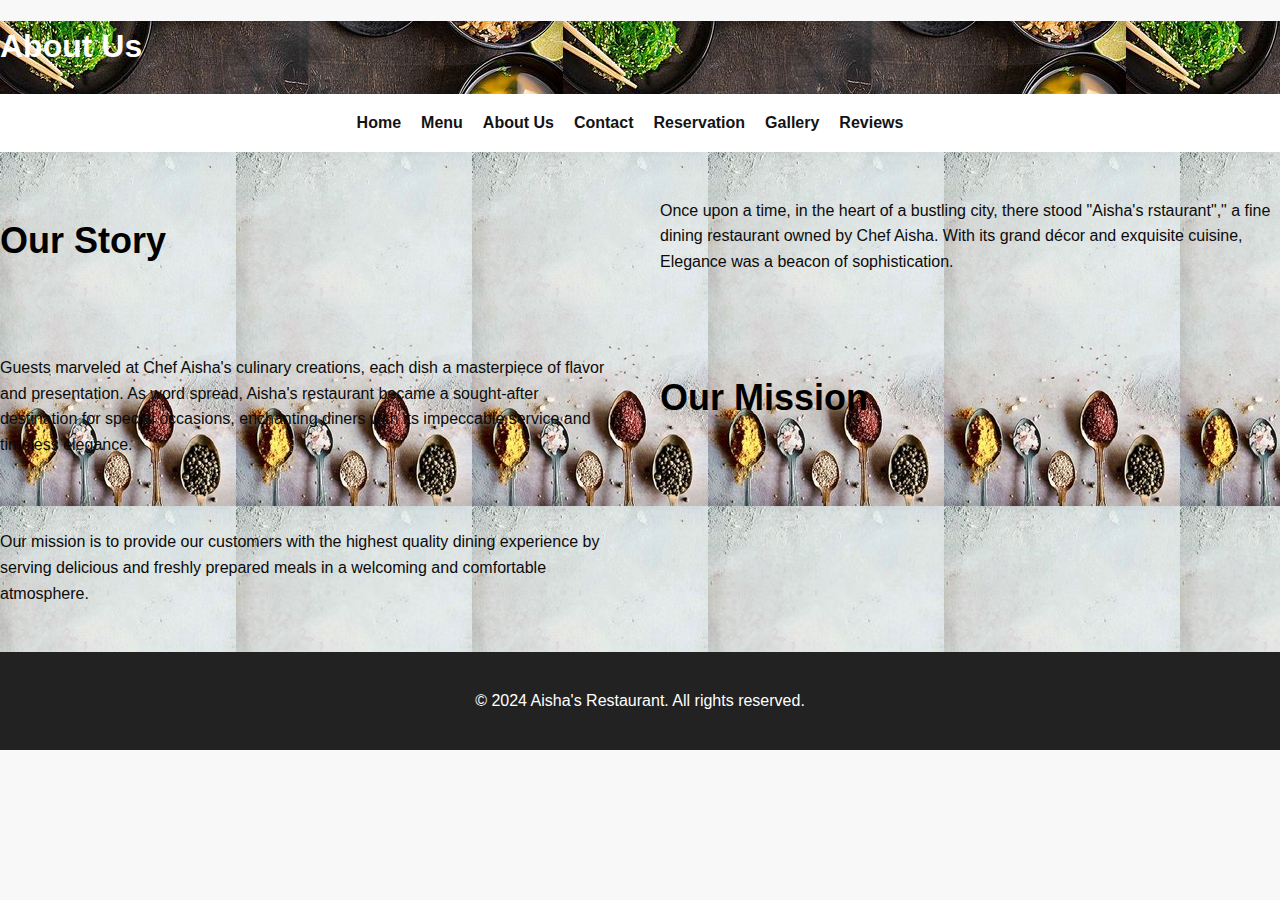
<file: about us page.html>
<!DOCTYPE html>
<html lang="en">
<head>
  <meta charset="UTF-8">
  <meta name="viewport" content="width=device-width, initial-scale=1.0">
  <title>About Us - Aisha's Restaurant </title>
  <link rel="stylesheet" href="aisha.styles.css">
</head>
  <header>
    <h1>About Us</h1>
    <div >
        <nav>
            <ul>
            <li><a href="restaurant homepage.html">Home</a></li>
            <li><a href="restaurant menu.html">Menu</a></li>
            <li><a href="about us page.html">About Us</a></li>
            <li><a href="contact page.html">Contact</a></li>
            <li><a href="reservatiom page.html">Reservation</a></li>
            <li><a href="gallery page.html">Gallery</a></li>
            <li><a href="review page page.html">Reviews</a></li>
            </ul>
    
        </nav>
        </div >
  </header>
<body>
  <section class="about-section">
    <h2>Our Story</h2>
  <P>Once upon a time, in the heart of a bustling city, there stood "Aisha's rstaurant"," a fine dining restaurant owned by Chef Aisha. With its grand décor and exquisite cuisine, Elegance was a beacon of sophistication.</p>  
  <p>Guests marveled at Chef Aisha's culinary creations, each dish a masterpiece of flavor and presentation. As word spread, Aisha's restaurant became a sought-after destination for special occasions, enchanting diners with its impeccable service and timeless elegance.</p>
  <h2>Our Mission</h2>
    <p>Our mission is to provide our customers with the highest quality dining experience by serving delicious and freshly prepared meals in a welcoming and comfortable atmosphere.</p>
  </section>

  
</body>
<footer>
    <p>&copy; 2024 Aisha's Restaurant. All rights reserved.</p>
  </footer>
  <script src="script.js"></script> 
</html>
</file>
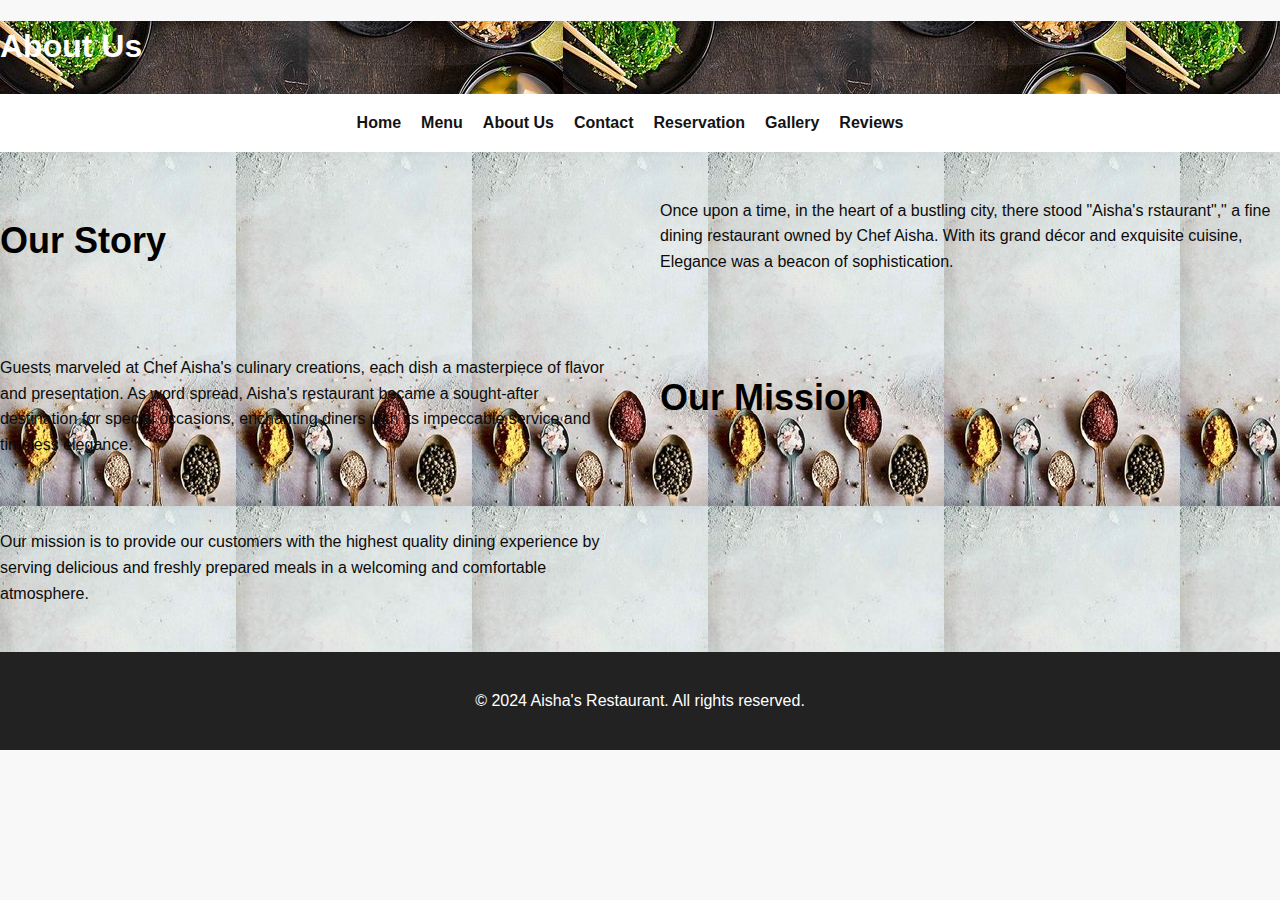
<file: about.html>
<!DOCTYPE html>
<html lang="en">
<head>
  <meta charset="UTF-8">
  <meta name="viewport" content="width=device-width, initial-scale=1.0">
  <title>About Us - Aisha's Restaurant </title>
  <link rel="stylesheet" href="aisha.styles.css">
</head>
  <header>
    <h1>About Us</h1>
    <div >
        <nav>
            <ul>
            <li><a href="index.html">Home</a></li>
            <li><a href="menu.html">Menu</a></li>
            <li><a href="about.html">About Us</a></li>
            <li><a href="contact.html">Contact</a></li>
            <li><a href="reserve.html">Reservation</a></li>
            <li><a href="gallery.html">Gallery</a></li>
            <li><a href="review.html">Reviews</a></li>
            </ul>
    
        </nav>
        </div >
  </header>
<body>
  <section class="about-section">
    <h2>Our Story</h2>
  <P>Once upon a time, in the heart of a bustling city, there stood "Aisha's rstaurant"," a fine dining restaurant owned by Chef Aisha. With its grand décor and exquisite cuisine, Elegance was a beacon of sophistication.</p>  
  <p>Guests marveled at Chef Aisha's culinary creations, each dish a masterpiece of flavor and presentation. As word spread, Aisha's restaurant became a sought-after destination for special occasions, enchanting diners with its impeccable service and timeless elegance.</p>
  <h2>Our Mission</h2>
    <p>Our mission is to provide our customers with the highest quality dining experience by serving delicious and freshly prepared meals in a welcoming and comfortable atmosphere.</p>
  </section>

  
</body>
<footer>
    <p>&copy; 2024 Aisha's Restaurant. All rights reserved.</p>
  </footer>
  <script src="script.js"></script> 
</html>
</file>
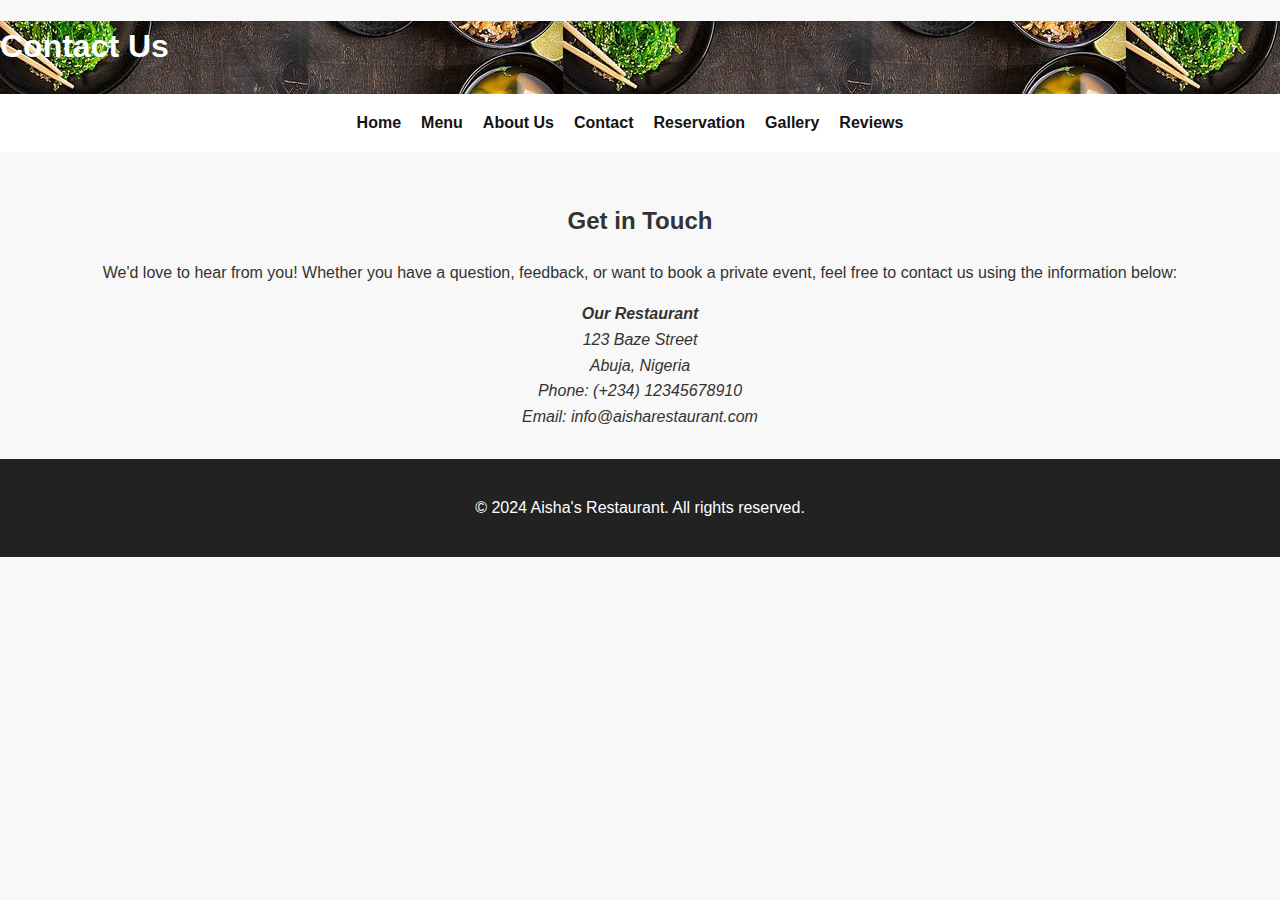
<file: contact page.html>
<!DOCTYPE html>
<html lang="en">
<head>
    <meta charset="UTF-8">
    <meta name="viewport" content="width=device-width, initial-scale=1.0">
    <title>Contact Us</title>
    <link rel="stylesheet" href="aisha.styles.css">

</head>
        <header>
            <h1>Contact Us</h1>
            <div >
                <nav>
                    <ul>
                    <li><a href="restaurant homepage.html">Home</a></li>
                    <li><a href="restaurant menu.html">Menu</a></li>
                    <li><a href="about us page.html">About Us</a></li>
                    <li><a href="contact page.html">Contact</a></li>
                    <li><a href="reservatiom page.html">Reservation</a></li>
                    <li><a href="gallery page.html">Gallery</a></li>
                    <li><a href="review page page.html">Reviews</a></li>
                    </ul>
                </nav>
                </div >
    </header>
    <body>
    <section class="contact">
        <h2>Get in Touch</h2>
        <p>We'd love to hear from you! Whether you have a question, feedback, or want to book a private event, feel free to contact us using the information below:</p>
        <address>
            <strong>Our Restaurant</strong><br>
            123 Baze Street<br>
            Abuja, Nigeria<br>
            Phone: (+234) 12345678910<br>
            Email: info@aisharestaurant.com
        </address>
    </section>
    <footer>
        <p>&copy; 2024 Aisha's Restaurant. All rights reserved.</p>
      </footer>
      <script src="script.js"></script> 
</body>
</html>
</file>
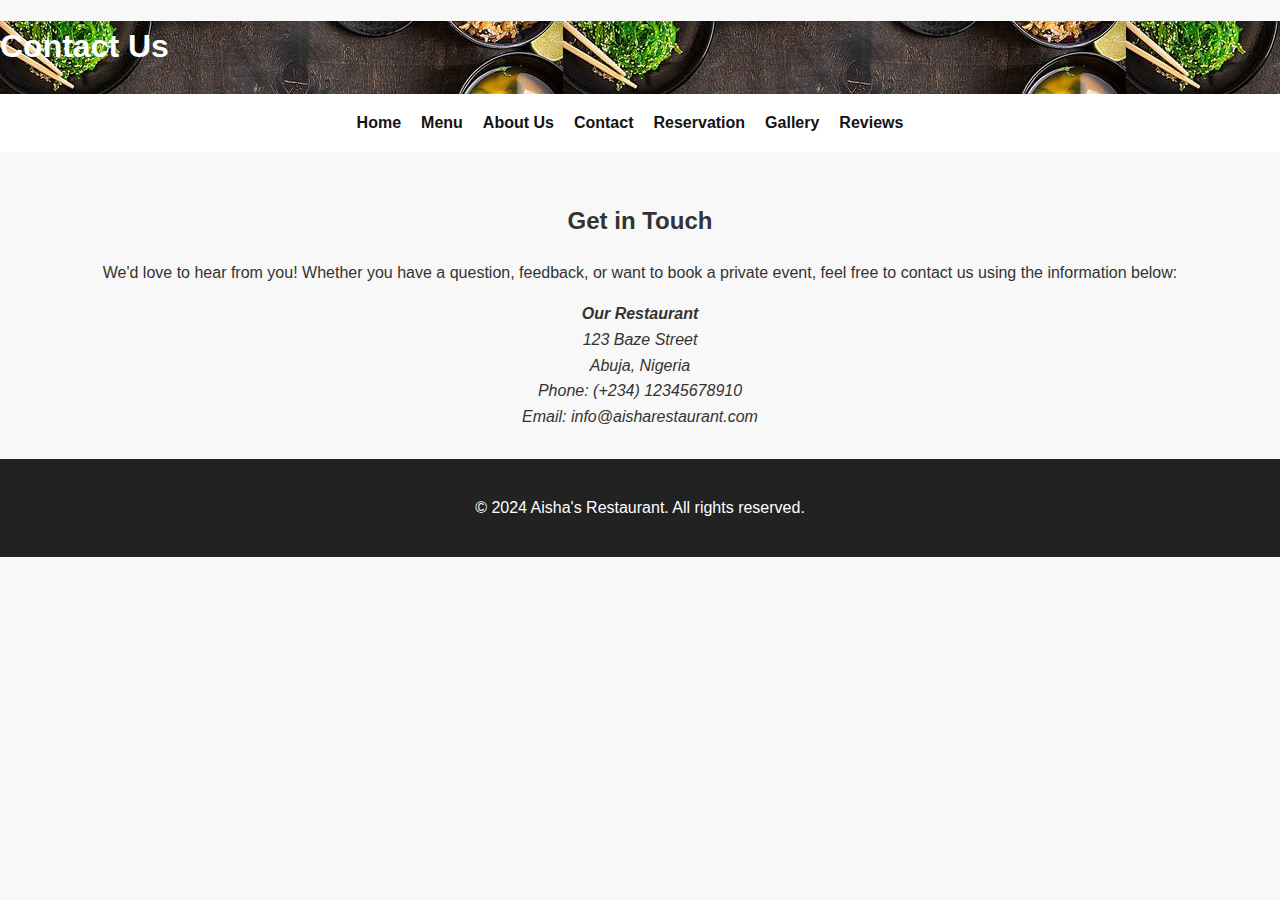
<file: contact.html>
<!DOCTYPE html>
<html lang="en">
<head>
    <meta charset="UTF-8">
    <meta name="viewport" content="width=device-width, initial-scale=1.0">
    <title>Contact Us</title>
    <link rel="stylesheet" href="aisha.styles.css">

</head>
        <header>
            <h1>Contact Us</h1>
            <div >
                <nav>
                    <ul>
                    <li><a href="index.html">Home</a></li>
                    <li><a href="menu.html">Menu</a></li>
                    <li><a href="about.html">About Us</a></li>
                    <li><a href="contact.html">Contact</a></li>
                    <li><a href="reserve.html">Reservation</a></li>
                    <li><a href="gallery.html">Gallery</a></li>
                    <li><a href="review.html">Reviews</a></li>
                    </ul>
                </nav>
                </div >
    </header>
    <body>
    <section class="contact">
        <h2>Get in Touch</h2>
        <p>We'd love to hear from you! Whether you have a question, feedback, or want to book a private event, feel free to contact us using the information below:</p>
        <address>
            <strong>Our Restaurant</strong><br>
            123 Baze Street<br>
            Abuja, Nigeria<br>
            Phone: (+234) 12345678910<br>
            Email: info@aisharestaurant.com
        </address>
    </section>
    <footer>
        <p>&copy; 2024 Aisha's Restaurant. All rights reserved.</p>
      </footer>
      <script src="script.js"></script> 
</body>
</html>
</file>
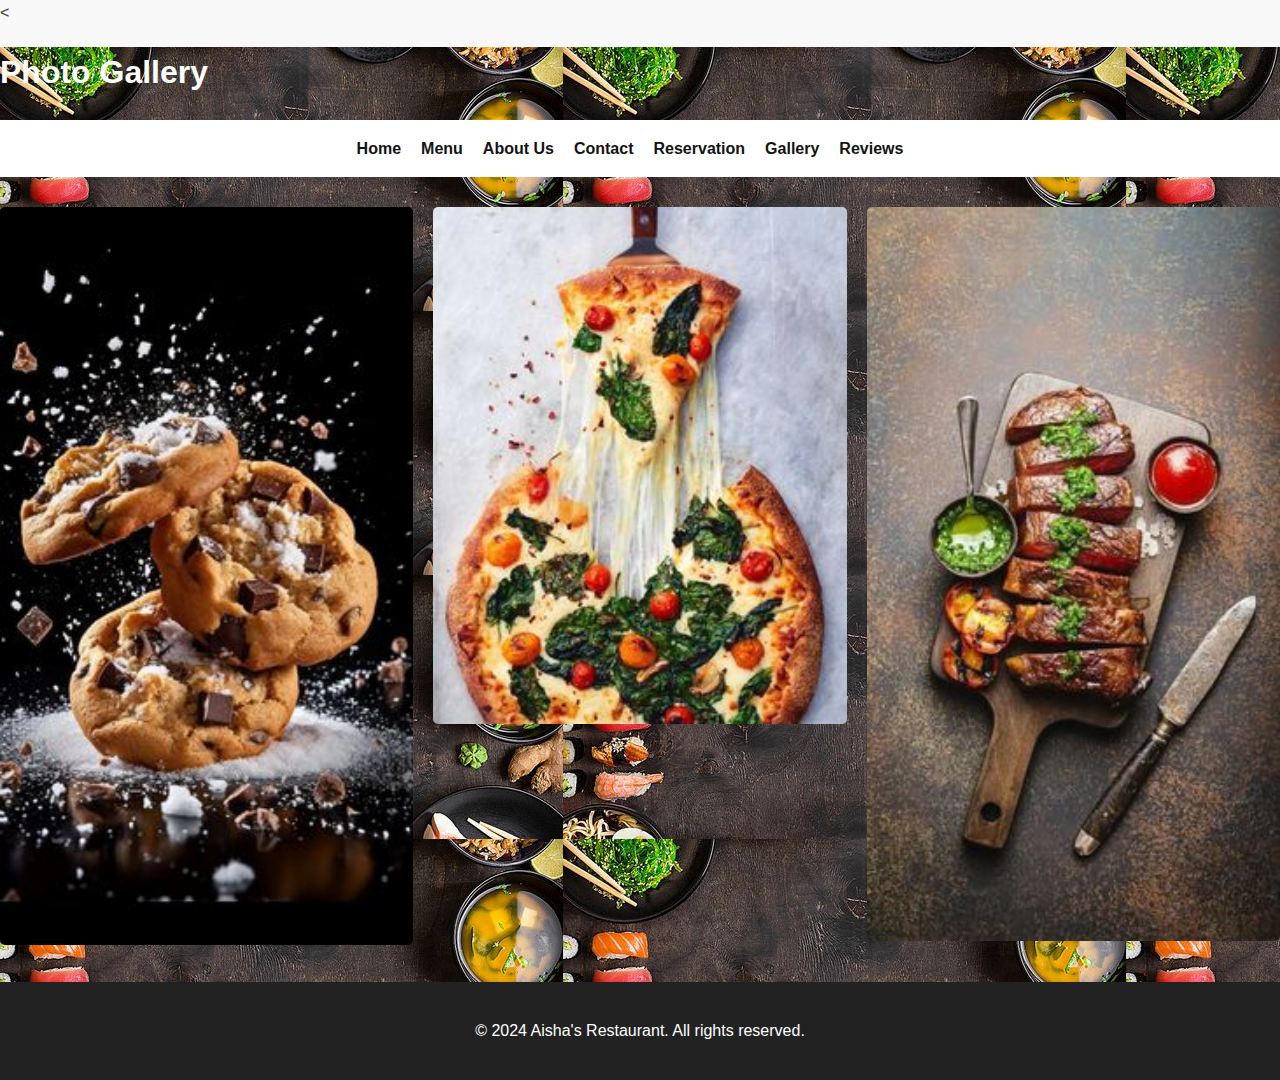
<file: gallery page.html>
<!DOCTYPE html>
<html lang="en">
<head>
    <meta charset="UTF-8">
    <meta name="viewport" content="width=device-width, initial-scale=1.0">
    <title>Photo Gallery</title>
    <link rel="stylesheet" href="aisha.styles.css">
</head>
<
    <header>
        <h1>Photo Gallery</h1>
        <header>
            <div >
                <nav>
                    <ul>
                    <li><a href="restaurant homepage.html">Home</a></li>
                    <li><a href="restaurant menu.html">Menu</a></li>
                    <li><a href="about us page.html">About Us</a></li>
                    <li><a href="contact page.html">Contact</a></li>
                    <li><a href="reservatiom page.html">Reservation</a></li>
                    <li><a href="gallery page.html">Gallery</a></li>
                    <li><a href="review page page.html">Reviews</a></li>
                    </ul>
                </nav>
                </div >
    </header>
    <body>
    <section class="gallery">
        <div class="image">
            <img src="image 1.jpg" alt="Image 1">
        </div>
        <div class="image">
            <img src="image 2.jpg" alt="Image 2">
        </div>
        <div class="image">
            <img src="image 3.jpg" alt="Image 3">
        </div>
    </section>
    </body>
    <footer>
        <p>&copy; 2024 Aisha's Restaurant. All rights reserved.</p>
      </footer>
      <script src="script.js"></script> 

</html>
</file>
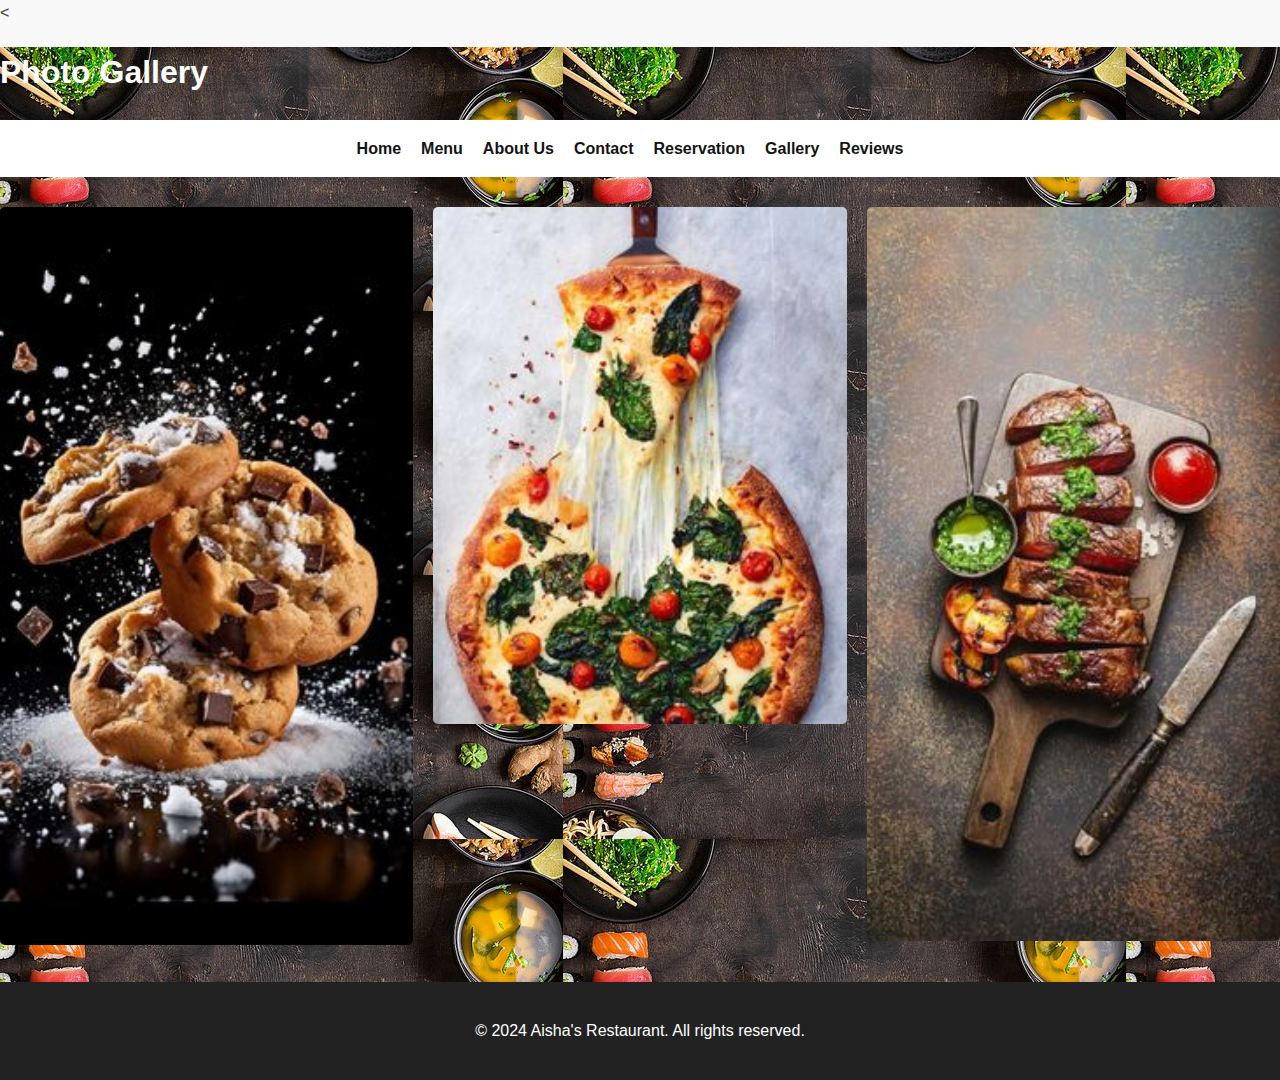
<file: gallery.html>
<!DOCTYPE html>
<html lang="en">
<head>
    <meta charset="UTF-8">
    <meta name="viewport" content="width=device-width, initial-scale=1.0">
    <title>Photo Gallery</title>
    <link rel="stylesheet" href="aisha.styles.css">
</head>
<
    <header>
        <h1>Photo Gallery</h1>
        <header>
            <div >
                <nav>
                    <ul>
                    <li><a href="index.html">Home</a></li>
                    <li><a href="menu.html">Menu</a></li>
                    <li><a href="about.html">About Us</a></li>
                    <li><a href="contact.html">Contact</a></li>
                    <li><a href="reserve.html">Reservation</a></li>
                    <li><a href="gallery.html">Gallery</a></li>
                    <li><a href="review.html">Reviews</a></li>
                    </ul>
                </nav>
                </div >
    </header>
    <body>
    <section class="gallery">
        <div class="image">
            <img src="image 1.jpg" alt="Image 1">
        </div>
        <div class="image">
            <img src="image 2.jpg" alt="Image 2">
        </div>
        <div class="image">
            <img src="image 3.jpg" alt="Image 3">
        </div>
    </section>
    </body>
    <footer>
        <p>&copy; 2024 Aisha's Restaurant. All rights reserved.</p>
      </footer>
      <script src="script.js"></script> 

</html>
</file>
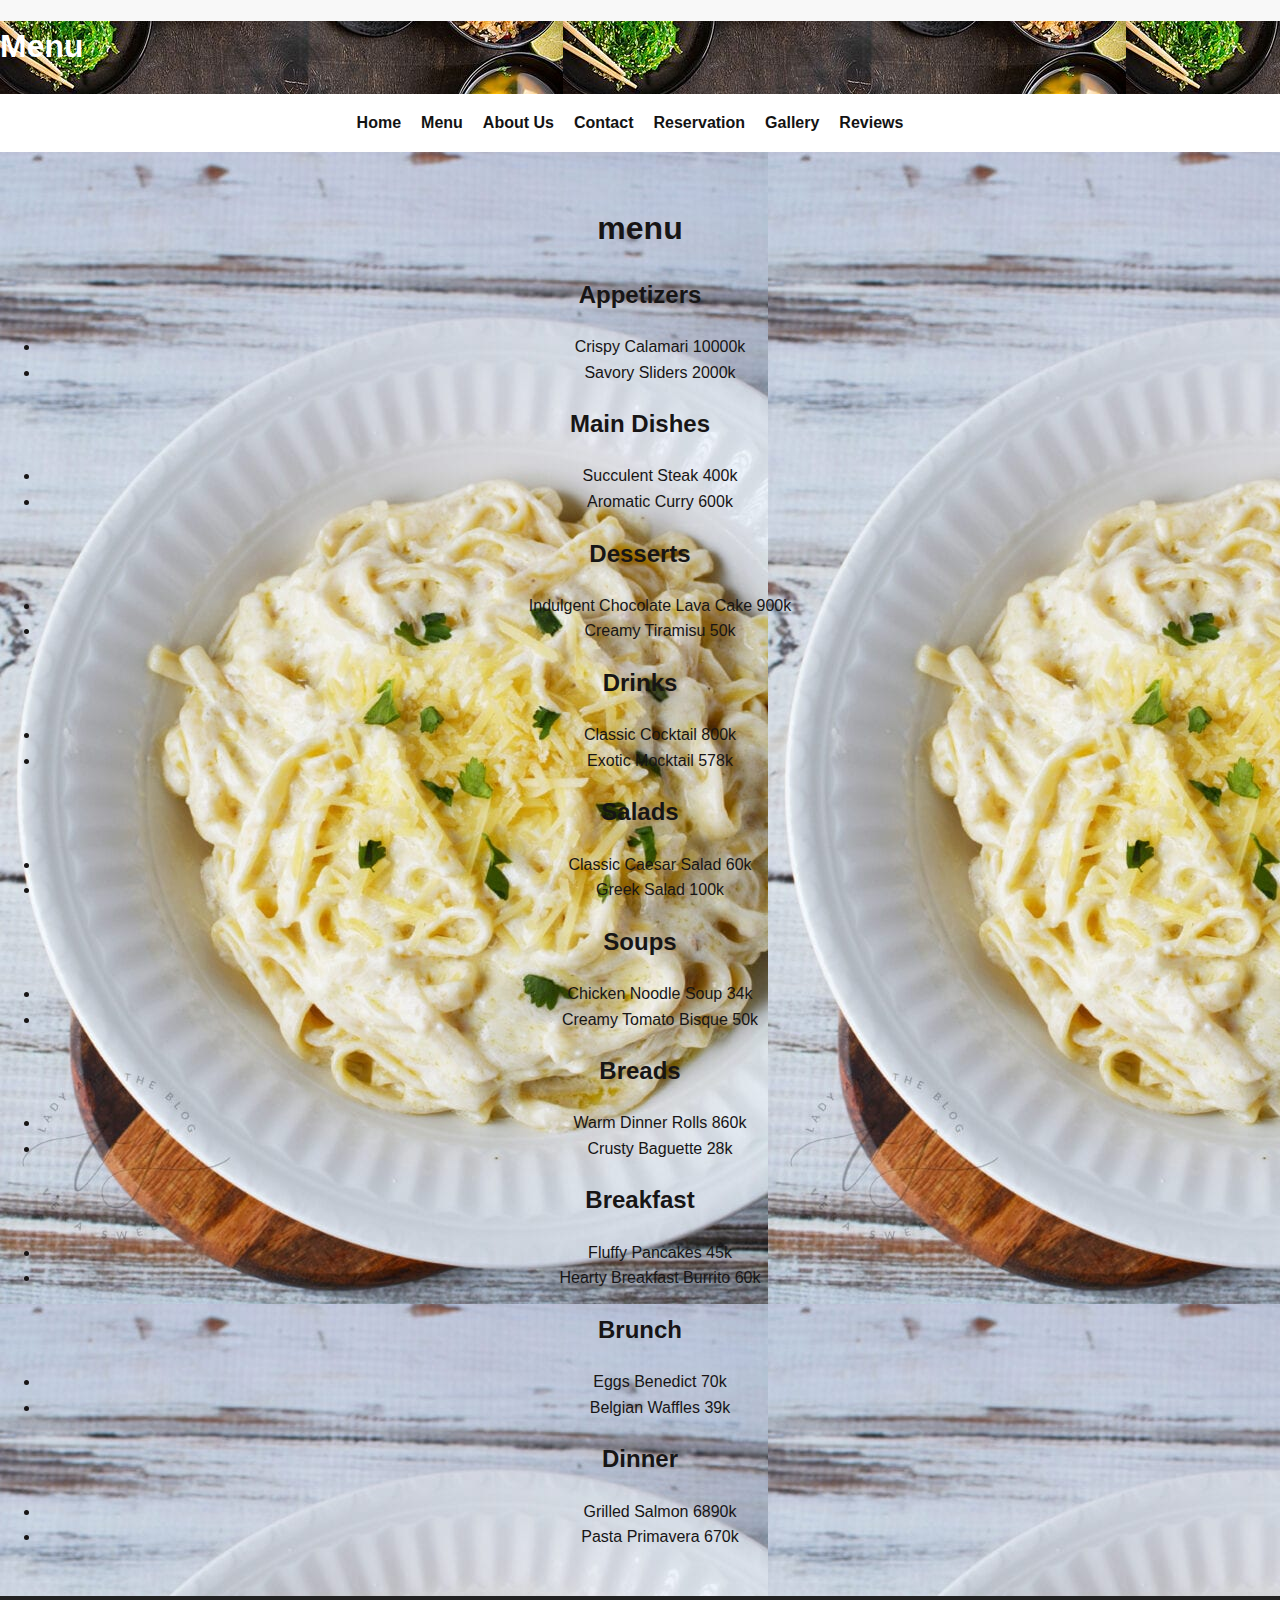
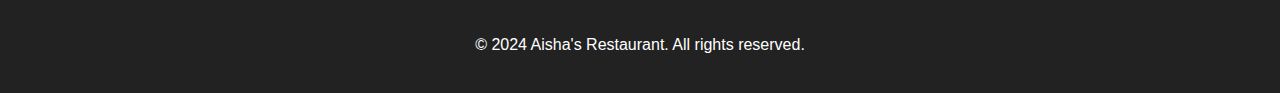
<file: menu.html>
<!DOCTYPE html>
<html lang="en">
<head>
  <meta charset="UTF-8">
  <meta name="viewport" content="width=device-width, initial-scale=1.0">
  <title>Menu - Aisha's Restaurant </title>
  <link rel="stylesheet" href="aisha.styles.css">
</head>
    <header>
        <h1>Menu</h1>
        <div >
            <nav>
                <ul>
                <li><a href="index.html">Home</a></li>
                <li><a href="menu.html">Menu</a></li>
                <li><a href="about.html">About Us</a></li>
                <li><a href="contact.html">Contact</a></li>
                <li><a href="reserve.html">Reservation</a></li>
                <li><a href="gallery.html">Gallery</a></li>
                <li><a href="review.html">Reviews</a></li>
                </ul>   
        
                     </nav>
                  </div >
             </header>
            <body>
                <section class="menu">
                    <h1>menu</h1>
                    
                    <h2>Appetizers</h2>
                    <ul>
                        <li class="item">Crispy Calamari             10000k </li>
                        <li class="item">Savory Sliders               2000k </li>
                        
                    </ul>
                
                    <h2>Main Dishes</h2>
                    <ul>
                        <li class="item">Succulent Steak               400k </li>
                        <li class="item">Aromatic Curry                600k </li>
                    </ul>
                
                    <h2>Desserts</h2>
                    <ul>
                        <li class="item">Indulgent Chocolate Lava Cake    900k </li>
                        <li class="item">Creamy Tiramisu                  50k</li>
                    </ul>
                
                    <h2>Drinks</h2>
                    <ul>
                        <li class="item">Classic Cocktail                800k </li>
                        <li class="item">Exotic Mocktail                 578k</li>
                    </ul>
                
                    <h2>Salads</h2>
                    <ul>
                        <li class="item">Classic Caesar Salad            60k</li>
                        <li class="item">Greek Salad                    100k</li>
                    </ul>
                
                    <h2>Soups</h2>
                    <ul>
                        <li class="item">Chicken Noodle Soup               34k</li>
                        <li class="item">Creamy Tomato Bisque              50k</li>
                    </ul>
                
                    <h2>Breads</h2>
                    <ul>
                        <li class="item">Warm Dinner Rolls                   860k </li>
                        <li class="item">Crusty Baguette                     28k</li>
                    </ul>
                
                    <h2>Breakfast</h2>
                    <ul>
                        <li class="item">Fluffy Pancakes                       45k </li>
                        <li class="item">Hearty Breakfast Burrito              60k</li>
                    </ul>
                
                    <h2>Brunch</h2>
                    <ul> 
                        <li class="item">Eggs Benedict                            70k</li>
                        <li class="item">Belgian Waffles                         39k</li>
                    </ul>
                
                    <h2>Dinner</h2>
                    <ul>
                        <li class="item">Grilled Salmon                          6890k</li>
                        <li class="item">Pasta Primavera                         670k</li>
                    </ul>
                </section>
                </body>
                <footer>
                    <p>&copy; 2024 Aisha's Restaurant. All rights reserved.</p>
                  </footer>
                  <script src="script.js"></script> 
                
</html>
</file>
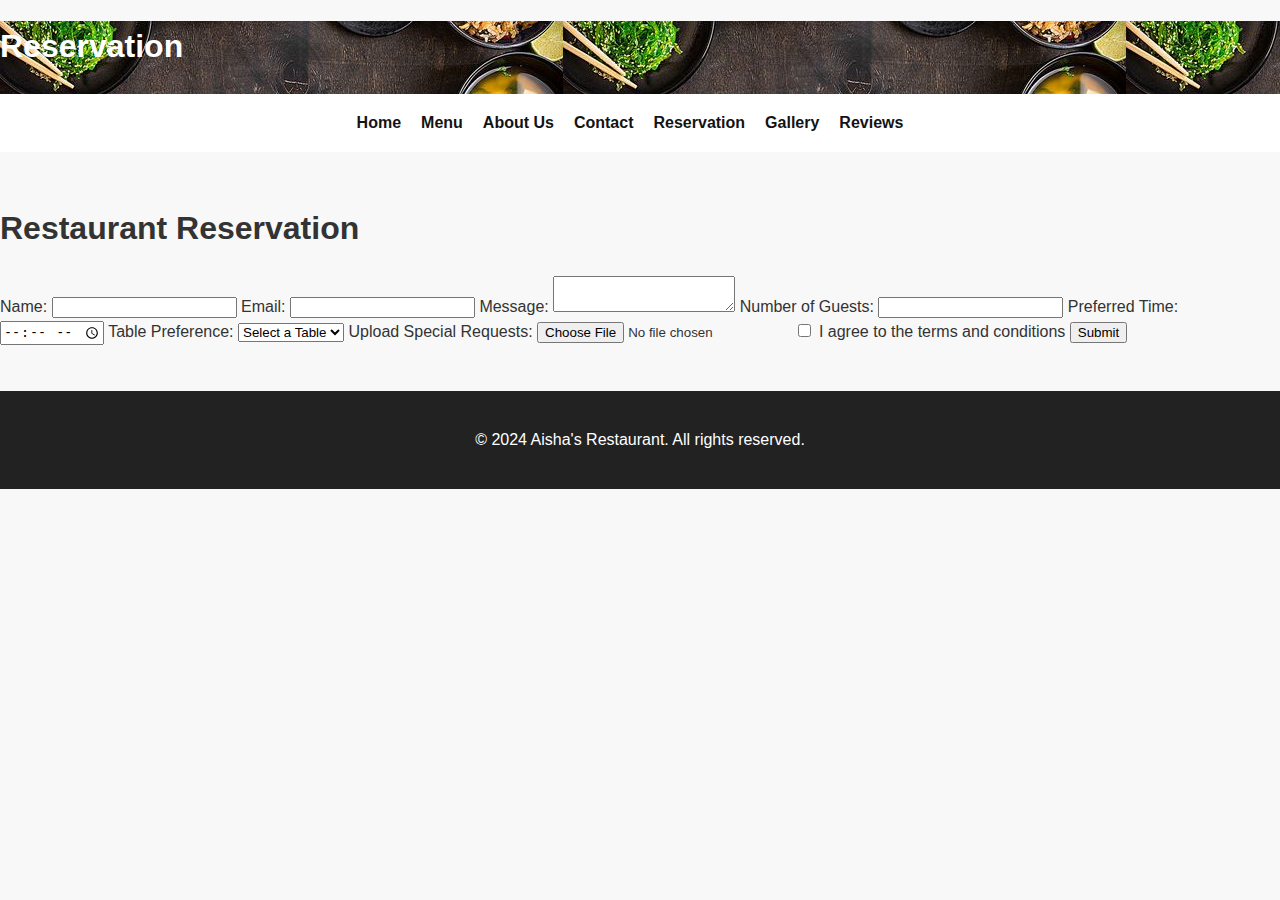
<file: reservatiom page.html>
<!DOCTYPE html>
<html lang="en">
<head>
  <meta charset="UTF-8">
  <meta name="viewport" content="width=device-width, initial-scale=1.0">
  <title>Menu - Restaurant reservation</title>
  <link rel="stylesheet" href="aisha.styles.css">
</head>
<body>
  <header>
    <h1>Reservation</h1>
    <div>
      <nav>
        <ul>
          <li><a href="restaurant homepage.html">Home</a></li>
          <li><a href="restaurant menu.html">Menu</a></li>
          <li><a href="about us page.html">About Us</a></li>
          <li><a href="contact page.html">Contact</a></li>
          <li><a href="reservation page.html">Reservation</a></li>
          <li><a href="gallery page.html">Gallery</a></li>
          <li><a href="review page.html">Reviews</a></li>
        </ul>
      </nav>
    </div>
  </header>

  <section class="Reservation">
    <h1>Restaurant Reservation</h1>
    <form id="reservationForm" onsubmit="return validateForm()">
      <label for="name">Name:</label>
      <input type="text" id="name" name="name" maxlength="20" required>
      <label for="email">Email:</label>
      <input type="email" id="email" name="email" required>
      <label for="message">Message:</label>
      <textarea id="message" name="message" required></textarea>
      <label for="guests">Number of Guests:</label>
      <input type="number" id="guests" name="guests" min="1" required>
      <label for="time">Preferred Time:</label>
      <input type="time" id="time" name="time" required>
      <label for="table">Table Preference:</label>
      <select id="table" name="table" required>
        <option value="">Select a Table</option>
        <option value="standard">Standard</option>
        <option value="window">Window View</option>
        <option value="terrace">Terrace</option>
      </select>
      <label for="file">Upload Special Requests:</label>
      <input type="file" id="file" name="file">
      <label><input type="checkbox" id="checkbox"> I agree to the terms and conditions</label>
      <input type="submit" value="Submit">
    </form>

    <p id="displayMessage"></p>
  </section>

  <footer>
    <p>&copy; 2024 Aisha's Restaurant. All rights reserved.</p>
  </footer>

  <script>
    function validateForm() {
      const name = document.getElementById("name").value.trim();
      const email = document.getElementById("email").value.trim();
      if (name === '' || email === '') {
        alert("Please enter your details");
        return false;
      const displayMessage = document.getElementById("displayMessage");
      displayMessage.innerHTML = `Thank you for submitting your form, ${name}!`;
      return true;
    }

    document.getElementById("checkbox").addEventListener("click", function() {
      const paragraph = document.createElement("p");
      paragraph.textContent = "That is amazing.";
      document.getElementById("reservationForm").appendChild(paragraph);
    });
  </script>
</body>
</html>
</file>
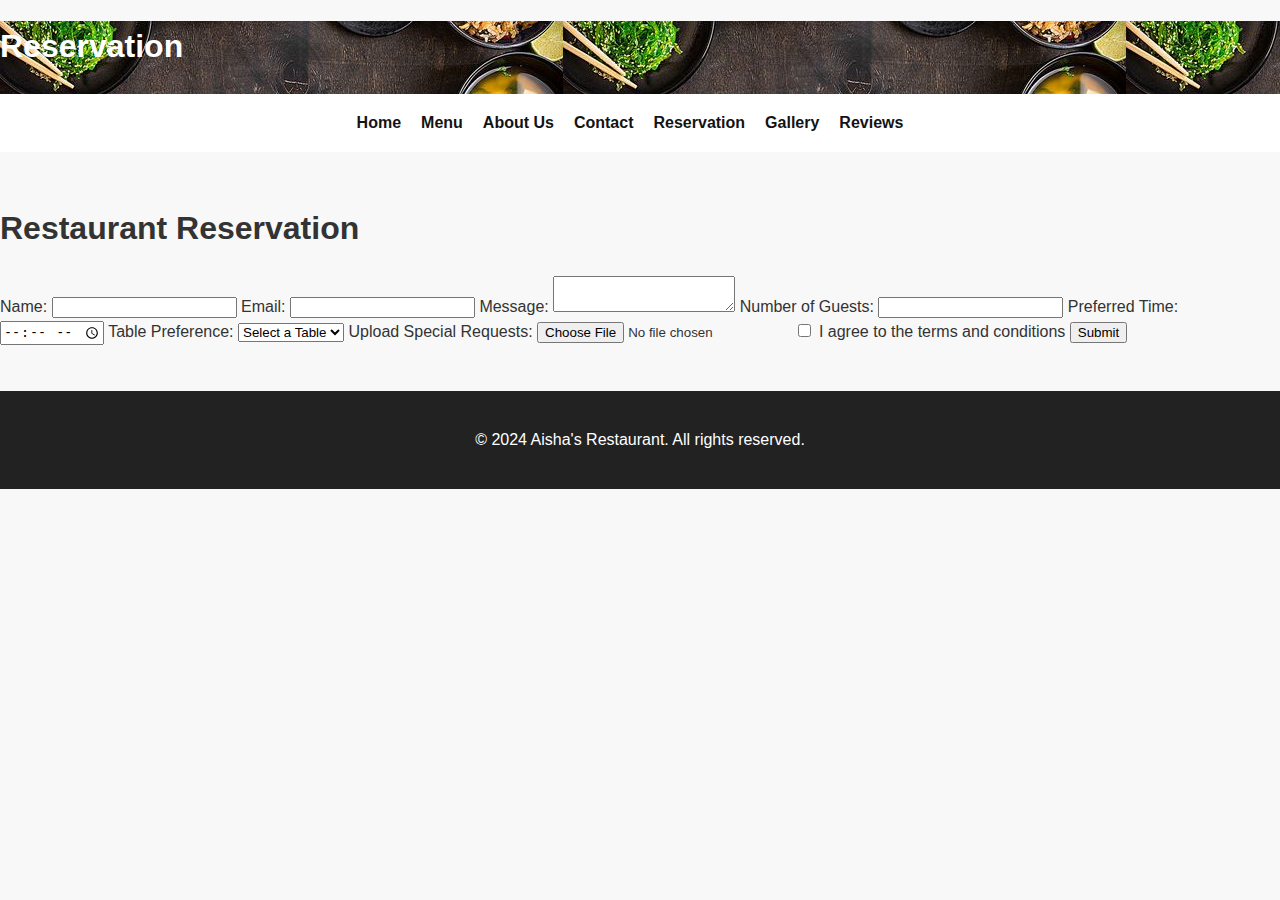
<file: reserve.html>
<!DOCTYPE html>
<html lang="en">
<head>
  <meta charset="UTF-8">
  <meta name="viewport" content="width=device-width, initial-scale=1.0">
  <title>Menu - Restaurant reservation</title>
  <link rel="stylesheet" href="aisha.styles.css">
</head>
<body>
  <header>
    <h1>Reservation</h1>
    <div>
      <nav>
        <ul>
          <li><a href="index.html">Home</a></li>
          <li><a href="menu.html">Menu</a></li>
          <li><a href="about.html">About Us</a></li>
          <li><a href="contact.html">Contact</a></li>
          <li><a href="reservation page.html">Reservation</a></li>
          <li><a href="gallery.html">Gallery</a></li>
          <li><a href="review page.html">Reviews</a></li>
        </ul>
      </nav>
    </div>
  </header>

  <section class="Reservation">
    <h1>Restaurant Reservation</h1>
    <form id="reservationForm" onsubmit="return validateForm()">
      <label for="name">Name:</label>
      <input type="text" id="name" name="name" maxlength="20" required>
      <label for="email">Email:</label>
      <input type="email" id="email" name="email" required>
      <label for="message">Message:</label>
      <textarea id="message" name="message" required></textarea>
      <label for="guests">Number of Guests:</label>
      <input type="number" id="guests" name="guests" min="1" required>
      <label for="time">Preferred Time:</label>
      <input type="time" id="time" name="time" required>
      <label for="table">Table Preference:</label>
      <select id="table" name="table" required>
        <option value="">Select a Table</option>
        <option value="standard">Standard</option>
        <option value="window">Window View</option>
        <option value="terrace">Terrace</option>
      </select>
      <label for="file">Upload Special Requests:</label>
      <input type="file" id="file" name="file">
      <label><input type="checkbox" id="checkbox"> I agree to the terms and conditions</label>
      <input type="submit" value="Submit">
    </form>

    <p id="displayMessage"></p>
  </section>

  <footer>
    <p>&copy; 2024 Aisha's Restaurant. All rights reserved.</p>
  </footer>

  <script>
    function validateForm() {
      const name = document.getElementById("name").value.trim();
      const email = document.getElementById("email").value.trim();
      if (name === '' || email === '') {
        alert("Please enter your details");
        return false;
      const displayMessage = document.getElementById("displayMessage");
      displayMessage.innerHTML = `Thank you for submitting your form, ${name}!`;
      return true;
    }

    document.getElementById("checkbox").addEventListener("click", function() {
      const paragraph = document.createElement("p");
      paragraph.textContent = "That is amazing.";
      document.getElementById("reservationForm").appendChild(paragraph);
    });
  </script>
</body>
</html>
</file>
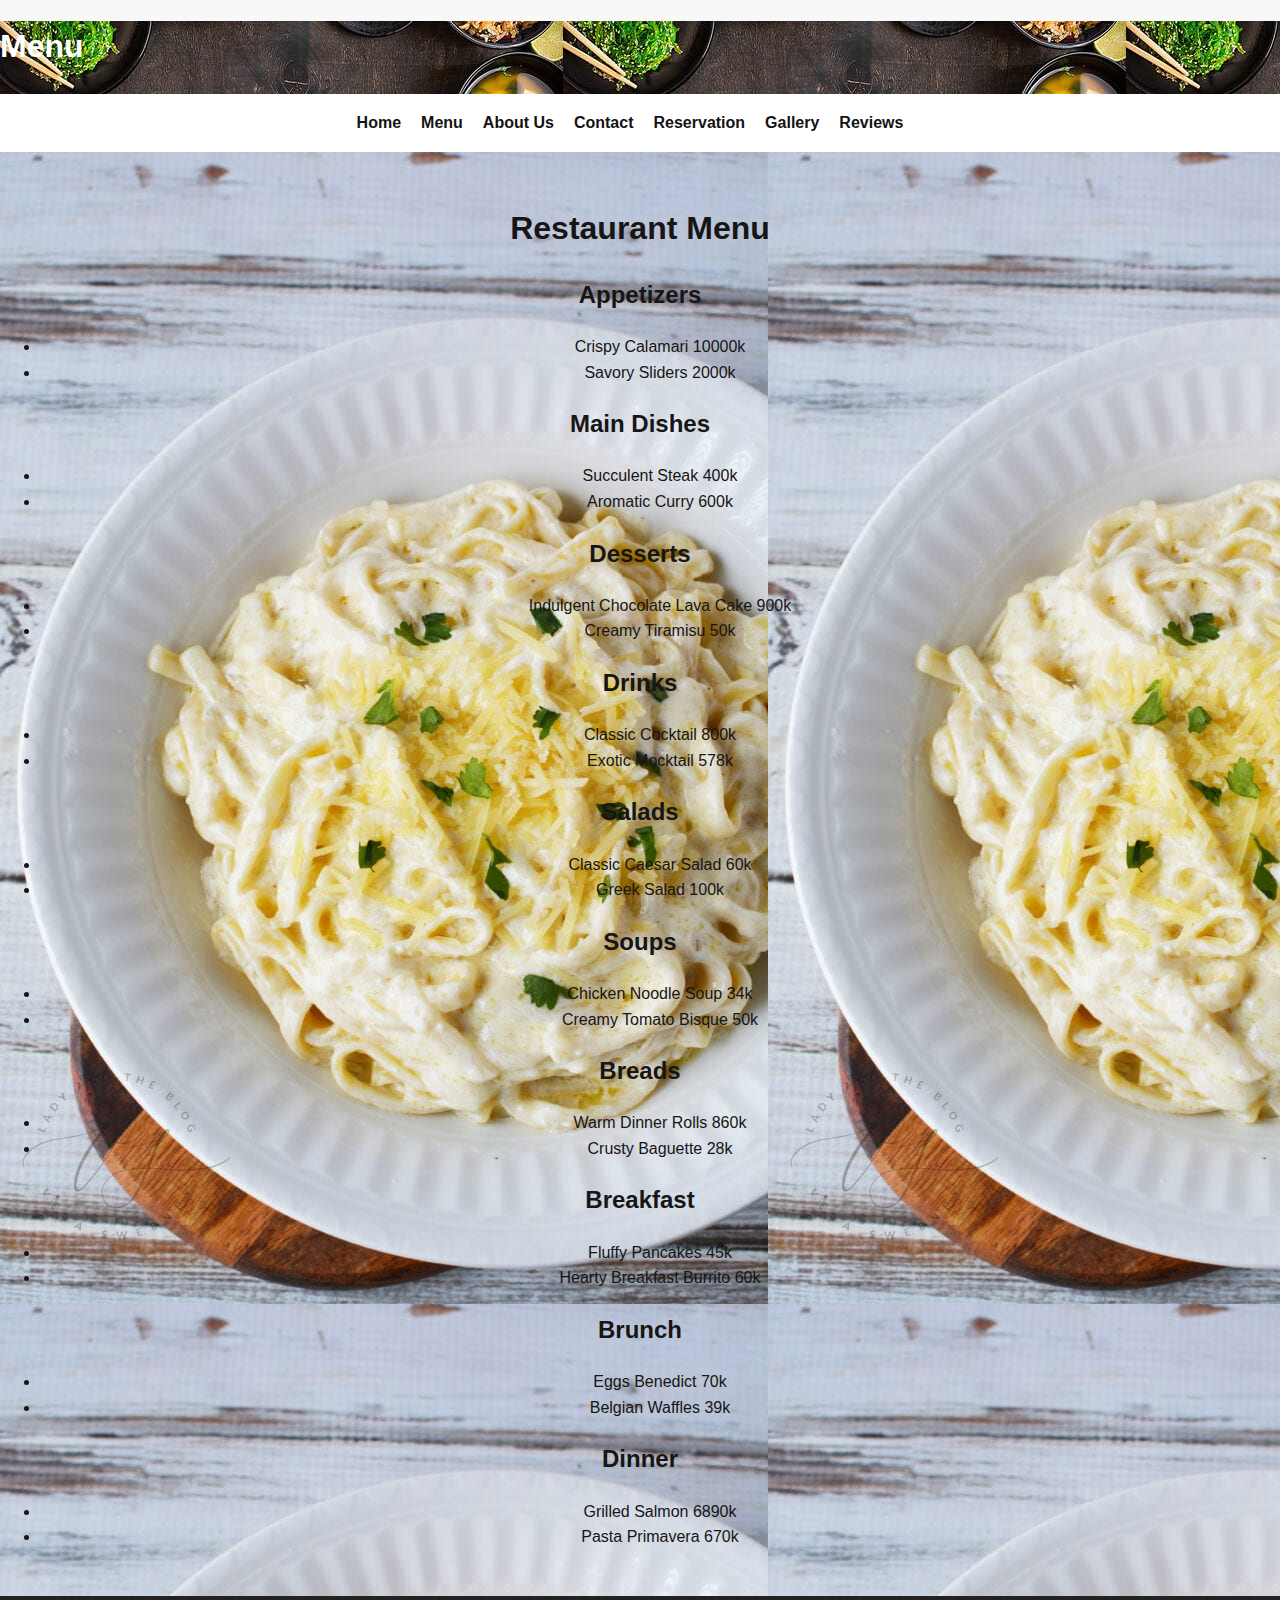
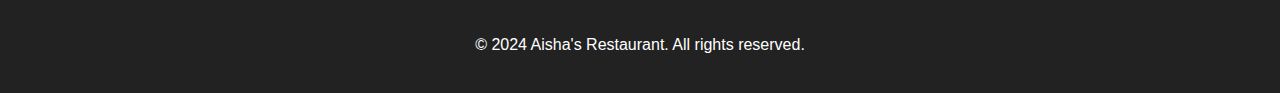
<file: restaurant menu.html>
<!DOCTYPE html>
<html lang="en">
<head>
  <meta charset="UTF-8">
  <meta name="viewport" content="width=device-width, initial-scale=1.0">
  <title>Menu - Aisha's Restaurant </title>
  <link rel="stylesheet" href="aisha.styles.css">
</head>
    <header>
        <h1>Menu</h1>
        <div >
            <nav>
                <ul>
                <li><a href="restaurant homepage.html">Home</a></li>
                <li><a href="restaurant menu.html">Menu</a></li>
                <li><a href="about us page.html">About Us</a></li>
                <li><a href="contact page.html">Contact</a></li>
                <li><a href="reservatiom page.html">Reservation</a></li>
                <li><a href="gallery page.html">Gallery</a></li>
                <li><a href="review page page.html">Reviews</a></li>
                </ul>   
        
                     </nav>
                  </div >
             </header>
            <body>
                <section class="menu">
                    <h1>Restaurant Menu</h1>
                    
                    <h2>Appetizers</h2>
                    <ul>
                        <li class="item">Crispy Calamari             10000k </li>
                        <li class="item">Savory Sliders               2000k </li>
                        
                    </ul>
                
                    <h2>Main Dishes</h2>
                    <ul>
                        <li class="item">Succulent Steak               400k </li>
                        <li class="item">Aromatic Curry                600k </li>
                    </ul>
                
                    <h2>Desserts</h2>
                    <ul>
                        <li class="item">Indulgent Chocolate Lava Cake    900k </li>
                        <li class="item">Creamy Tiramisu                  50k</li>
                    </ul>
                
                    <h2>Drinks</h2>
                    <ul>
                        <li class="item">Classic Cocktail                800k </li>
                        <li class="item">Exotic Mocktail                 578k</li>
                    </ul>
                
                    <h2>Salads</h2>
                    <ul>
                        <li class="item">Classic Caesar Salad            60k</li>
                        <li class="item">Greek Salad                    100k</li>
                    </ul>
                
                    <h2>Soups</h2>
                    <ul>
                        <li class="item">Chicken Noodle Soup               34k</li>
                        <li class="item">Creamy Tomato Bisque              50k</li>
                    </ul>
                
                    <h2>Breads</h2>
                    <ul>
                        <li class="item">Warm Dinner Rolls                   860k </li>
                        <li class="item">Crusty Baguette                     28k</li>
                    </ul>
                
                    <h2>Breakfast</h2>
                    <ul>
                        <li class="item">Fluffy Pancakes                       45k </li>
                        <li class="item">Hearty Breakfast Burrito              60k</li>
                    </ul>
                
                    <h2>Brunch</h2>
                    <ul> 
                        <li class="item">Eggs Benedict                            70k</li>
                        <li class="item">Belgian Waffles                         39k</li>
                    </ul>
                
                    <h2>Dinner</h2>
                    <ul>
                        <li class="item">Grilled Salmon                          6890k</li>
                        <li class="item">Pasta Primavera                         670k</li>
                    </ul>
                </section>
                </body>
                <footer>
                    <p>&copy; 2024 Aisha's Restaurant. All rights reserved.</p>
                  </footer>
                  <script src="script.js"></script> 
                
</html>
</file>
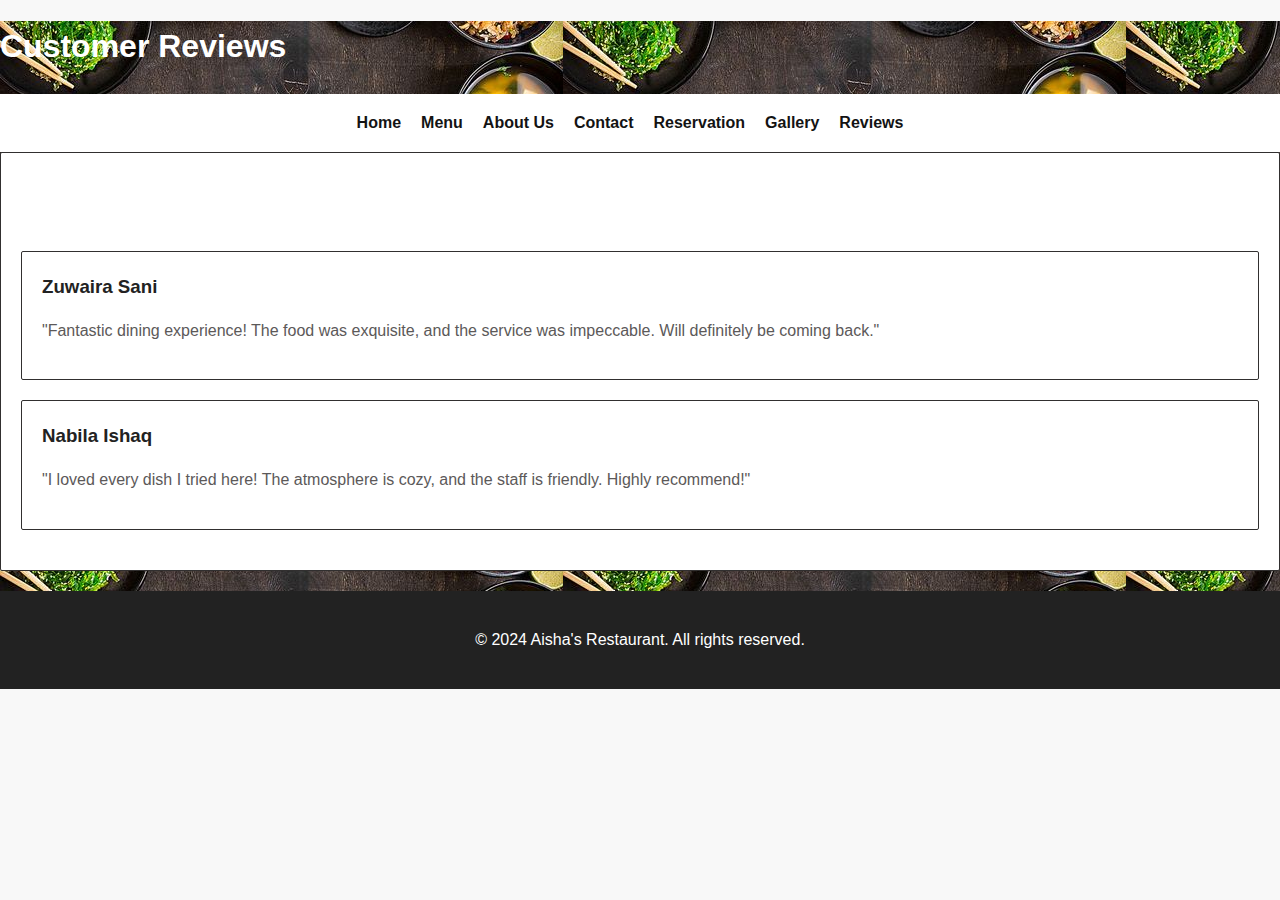
<file: review page page.html>
<!DOCTYPE html>
<html lang="en">
<head>
    <meta charset="UTF-8">
    <meta name="viewport" content="width=device-width, initial-scale=1.0">
    <title>Customer Reviews</title>
    <link rel="stylesheet" href="aisha.styles.css">

</head>
    <header>
        <h1>Customer Reviews</h1>
        <header>
            <div >
                <nav>
                    <ul>
                    <li><a href="restaurant homepage.html">Home</a></li>
                    <li><a href="restaurant menu.html">Menu</a></li>
                    <li><a href="about us page.html">About Us</a></li>
                    <li><a href="contact page.html">Contact</a></li>
                    <li><a href="reservatiom page.html">Reservation</a></li>
                    <li><a href="gallery page.html">Gallery</a></li>
                    <li><a href="review page page.html">Reviews</a></li>
                    </ul>
                </nav>
                </div >
    </header>
    <body>
    <section class="review">
        <h2>What Our Customers Say</h2>
        <div class="review">
            <h3>Zuwaira Sani</h3>
            <p>"Fantastic dining experience! The food was exquisite, and the service was impeccable. Will definitely be coming back."</p>
        </div>
        <div class="review">
            <h3>Nabila Ishaq</h3>
            <p>"I loved every dish I tried here! The atmosphere is cozy, and the staff is friendly. Highly recommend!"</p>
        </div>
        <!-- Add more reviews as needed -->
    </section>
    </body>
<footer>
    <p>&copy; 2024 Aisha's Restaurant. All rights reserved.</p>
  </footer>
  <script src="script.js"></script> 
</html>
</file>
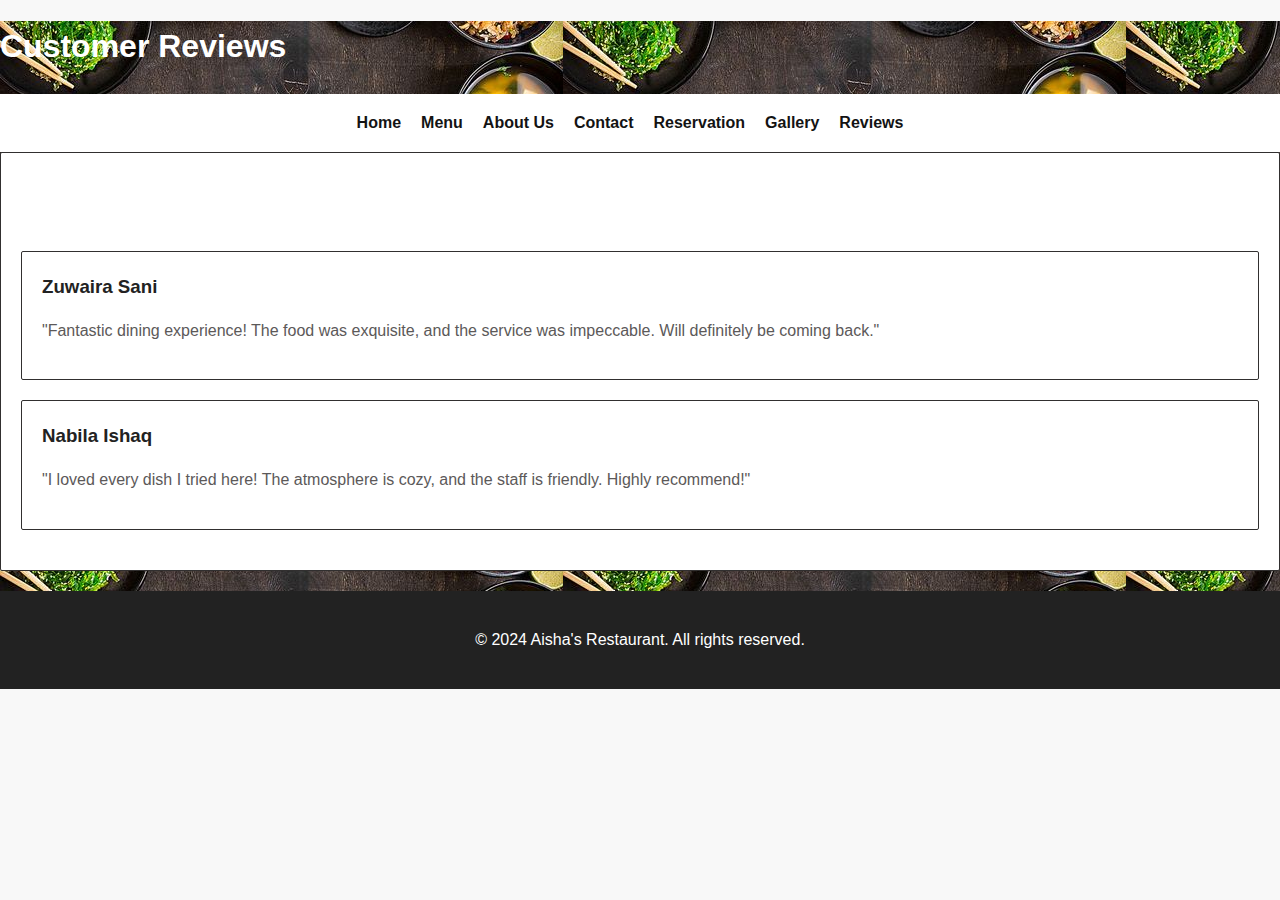
<file: review.html>
<!DOCTYPE html>
<html lang="en">
<head>
    <meta charset="UTF-8">
    <meta name="viewport" content="width=device-width, initial-scale=1.0">
    <title>Customer Reviews</title>
    <link rel="stylesheet" href="aisha.styles.css">

</head>
    <header>
        <h1>Customer Reviews</h1>
        <header>
            <div >
                <nav>
                    <ul>
                    <li><a href="index.html">Home</a></li>
                    <li><a href="menu.html">Menu</a></li>
                    <li><a href="about.html">About Us</a></li>
                    <li><a href="contact.html">Contact</a></li>
                    <li><a href="reserve.html">Reservation</a></li>
                    <li><a href="gallery.html">Gallery</a></li>
                    <li><a href="review.html">Reviews</a></li>
                    </ul>
                </nav>
                </div >
    </header>
    <body>
    <section class="review">
        <h2>What Our Customers Say</h2>
        <div class="review">
            <h3>Zuwaira Sani</h3>
            <p>"Fantastic dining experience! The food was exquisite, and the service was impeccable. Will definitely be coming back."</p>
        </div>
        <div class="review">
            <h3>Nabila Ishaq</h3>
            <p>"I loved every dish I tried here! The atmosphere is cozy, and the staff is friendly. Highly recommend!"</p>
        </div>
        <!-- Add more reviews as needed -->
    </section>
    </body>
<footer>
    <p>&copy; 2024 Aisha's Restaurant. All rights reserved.</p>
  </footer>
  <script src="script.js"></script> 
</html>
</file>
<file: aisha.styles.css>
/* styles.css */

/* Global Styles */
body {
    font-family: 'Helvetica Neue', sans-serif;
    margin: 0;
    padding: 0;
    height: max-content;
    color: #333;
    background-color: #f8f8f8;
    line-height: 1.6;
}

.container {
    width: 70%;
    margin: 0 auto;
}

header {
    background-image: url('header\ background.jpg');
    color: #fff;
}

nav {
    text-align: center;   
    background-color: #fff;
    color: #000;
}

nav ul {
    display:inline-flex;
    list-style-type: none;
    color: #000;
    padding: 0;
}

nav ul li {
    display: inline;
    display: grid;
    margin-right: 20px;
}

nav ul li a {
    display: inline-block;
    color: #131313;
    text-decoration: none;
    font-weight: bold;
    transition: color 0.3s ease;
}

nav ul li a:hover {
    color: #566337;
}

section {
    padding: 30px 0;
}

footer {
    background-color: #222;
    color: #fff;
    text-align: center;
    padding: 20px 0;
}

/* Home Page */

.home {
    background-image: url('home\ html\ image\ 2\ -\ Copy.jpg');
    background-size: cover;
    border-width: 50%;
     color: #1c0000;
}




.home h1{
    text-align: center;
    color: #222;
}
.home{height:100%;}
.home p {
    text-align: center;
    color: #666;
}


/* Menu Page */
body.menu {
    background-size: cover;
    background-position: center;
    color: #0f0e0e;
}
.menu{
    background-image: url('alfredo-pasta.jpg');
    color: #171515 ;
    text-align: center;

}
.menu-item {
    border: 1px solid #ddd;
    border-radius: 5px;
    padding: 20px;
    margin-bottom: 20px;
    background-color: #ccc;
}

.menu-item h2 {
    font-size: 24px;
    margin-top: 0;
    margin-bottom: 10px;
}

.menu-item p {
    color: #1d1b1b;
}

/* about */
body.about-section {
    background-size: cover;
    background-position: center;
    color: #0f0e0e;
}

.about-section {
    display:inline-grid;
    grid-template-columns: 1fr 1fr;
    gap: 40px;
}
.about-section {
    background-image: url('light\ menu\ background.jpg');}
.about-section h2 {
    font-size: 36px;
    color: #000;
}

.about-section h1 {
    color: #000;
   float: center;
}

.about-section p {
    color: #0b0b0b;
}

/* contact */
body.contact {
    background-image: url('contact-background.jpg');
    background-size: cover;
    background-position: center;
    color: #fff;
}
.contact address{
    text-align: center;
}

.contact p{
    text-align: center;
}
.contact h1{
    text-align: center;
}
.contact strong{
    text-align: center;
}
.contact h2{
    text-align: center;
}


/* Reservation Page */
body.reservation {
    background-image: url('reservation-bu.');
    background-size: cover;
    background-position: center;
    color: #fff;
}

.reservation-form {
    max-width: 600px;
    margin: 0 auto;
}

.reservation-form label {
    display: block;
    margin-bottom: 10px;
}

.reservation-form input[type="text"],
.reservation-form input[type="email"],
.reservation-form input[type="tel"],
.reservation-form select {
    width: 100%;
    padding: 10px;
    margin-bottom: 20px;
    border: 1px solid #ddd;
    border-radius: 5px;
}

.reservation-form input[type="submit"] {
    background-color: #222;
    color: #fff;
    border: none;
    padding: 10px 20px;
    border-radius: 5px;
    cursor: pointer;
    transition: background-color 0.3s ease;
}

.reservation-form input[type="submit"]:hover {
    background-color: #444;
}

/* gallery */
body.gallery {
    background-image: url('gallery-background.jpg');
    background-size: cover;
    background-position: center;
    color: #fff;
}

.gallery {
    display: grid;
    grid-template-columns: repeat(auto-fit, minmax(250px, 1fr));
    gap: 20px;
}

.gallery img {
    width: 100%;
    height: auto;
    border-radius: 5px;
}

/* Reviews Page */
body.reviews {
    background-image: url('reviews-background.jpg');
    background-size: cover;
    background-position: center;
    color: #fff;
}

.review {
    background-color: #fff;
    border: 1px solid #312f2f;
    border-radius: 2px;
    padding: 20px;
    margin-bottom: 20px;
    border-style: url('newhome.jpg');
}


.review h3 {
    margin-top: 0;
    margin-bottom: 10px;
    color: #222;
}

.review p {
    color: #5c5959;
}
</file>
